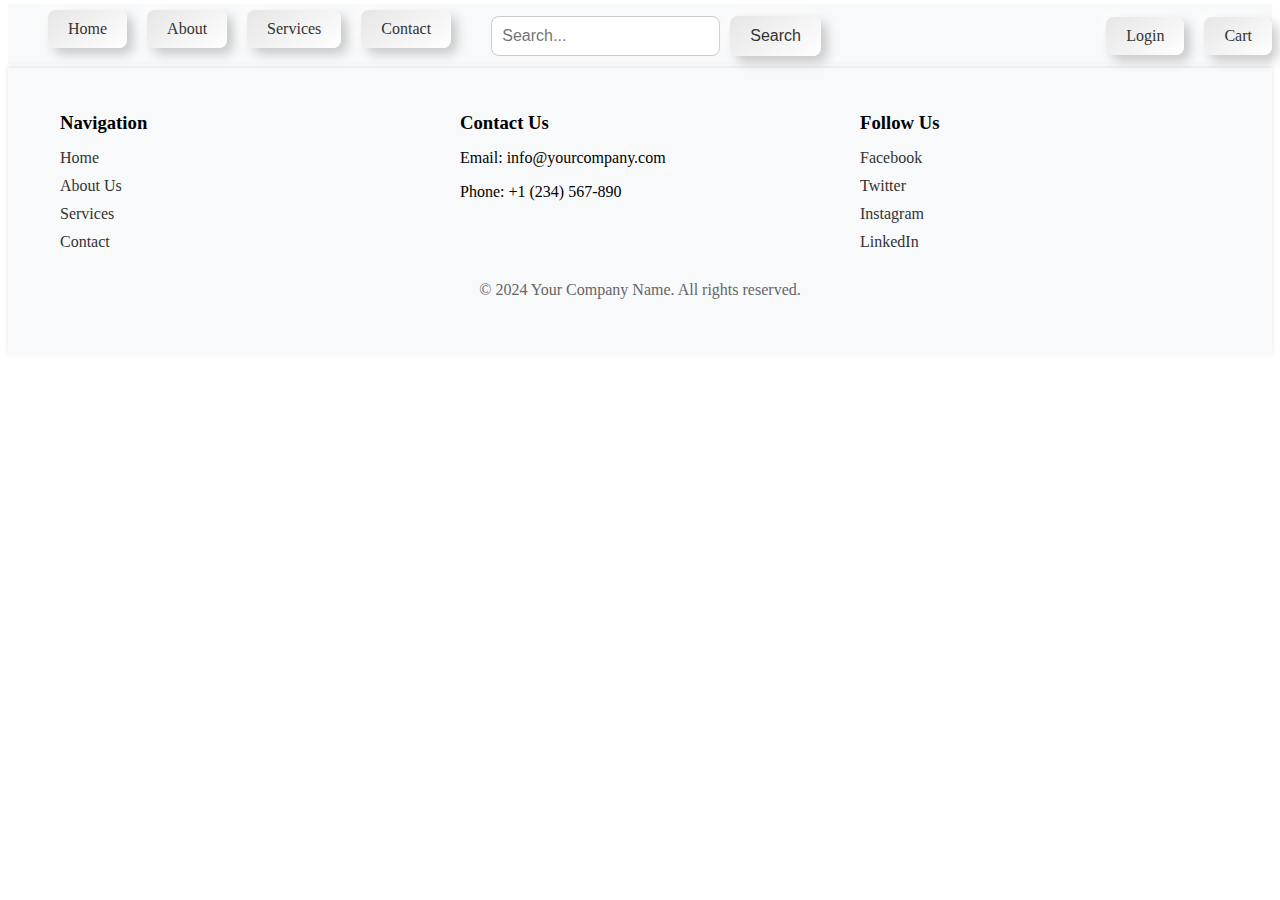
<file: HTML/index.html>
<!DOCTYPE html>
<html lang="en">
<head>
    <meta charset="UTF-8">
    <meta name="viewport" content="width=device-width, initial-scale=1.0">

    <!-- link css file -->
    <link rel="stylesheet" href="../CSS/style.css">
    <link rel="icon" href="https://www.canva.com/p/templates/EAFzjXx_i5w-blue-illustrative-e-commerce-online-shop-logo/#">
    <title></title>
</head>
<body>
<!-- nav -->

<nav class="navbar">
    <div class="nav-container">
        <ul class="nav-list">
            <li><a href="#" class="nav_btn">Home</a></li>
            <li><a href="#" class="nav_btn">About</a></li>
            <li><a href="#" class="nav_btn">Services</a></li>
            <li><a href="#" class="nav_btn">Contact</a></li>
        </ul>
        <div class="search-container">
            <input type="text" class="search-bar" placeholder="Search...">
            <button class="nav_btn">Search</button>
        </div>
        <div class="action-buttons">
            <a href="Login.html" class="nav_btn" target="_blank">Login</a>
            <a href="cart.html" class="nav_btn" target="_blank">Cart</a>
        </div>
    </div>
</nav>


<!-- main -->
 <div id="main_cnt">
    
 </div>



 <!-- footer -->

 <footer class="footer">
    <div class="footer-container">
        <div class="footer-section">
            <h3>Navigation</h3>
            <ul class="footer-list">
                <li><a href="#" class="footer_li">Home</a></li>
                <li><a href="#" class="footer_li">About Us</a></li>
                <li><a href="#" class="footer_li">Services</a></li>
                <li><a href="#" class="footer_li">Contact</a></li>
            </ul>
        </div>
        <div class="footer-section">
            <h3>Contact Us</h3>
            <p>Email: info@yourcompany.com</p>
            <p>Phone: +1 (234) 567-890</p>
        </div>
        <div class="footer-section">
            <h3>Follow Us</h3>
            <ul class="social-list">
                <li><a href="#" class="footer_li">Facebook</a></li>
                <li><a href="#" class="footer_li">Twitter</a></li>
                <li><a href="#" class="footer_li">Instagram</a></li>
                <li><a href="#" class="footer_li">LinkedIn</a></li>
            </ul>
        </div>
    </div>
    <div class="footer-bottom">
        <p>&copy; 2024 Your Company Name. All rights reserved.</p>
    </div>
</footer>



<!-- LINK SCRIPT FILE -->
<script src="../JS/json.js"></script>
</body>
</html>
</file>
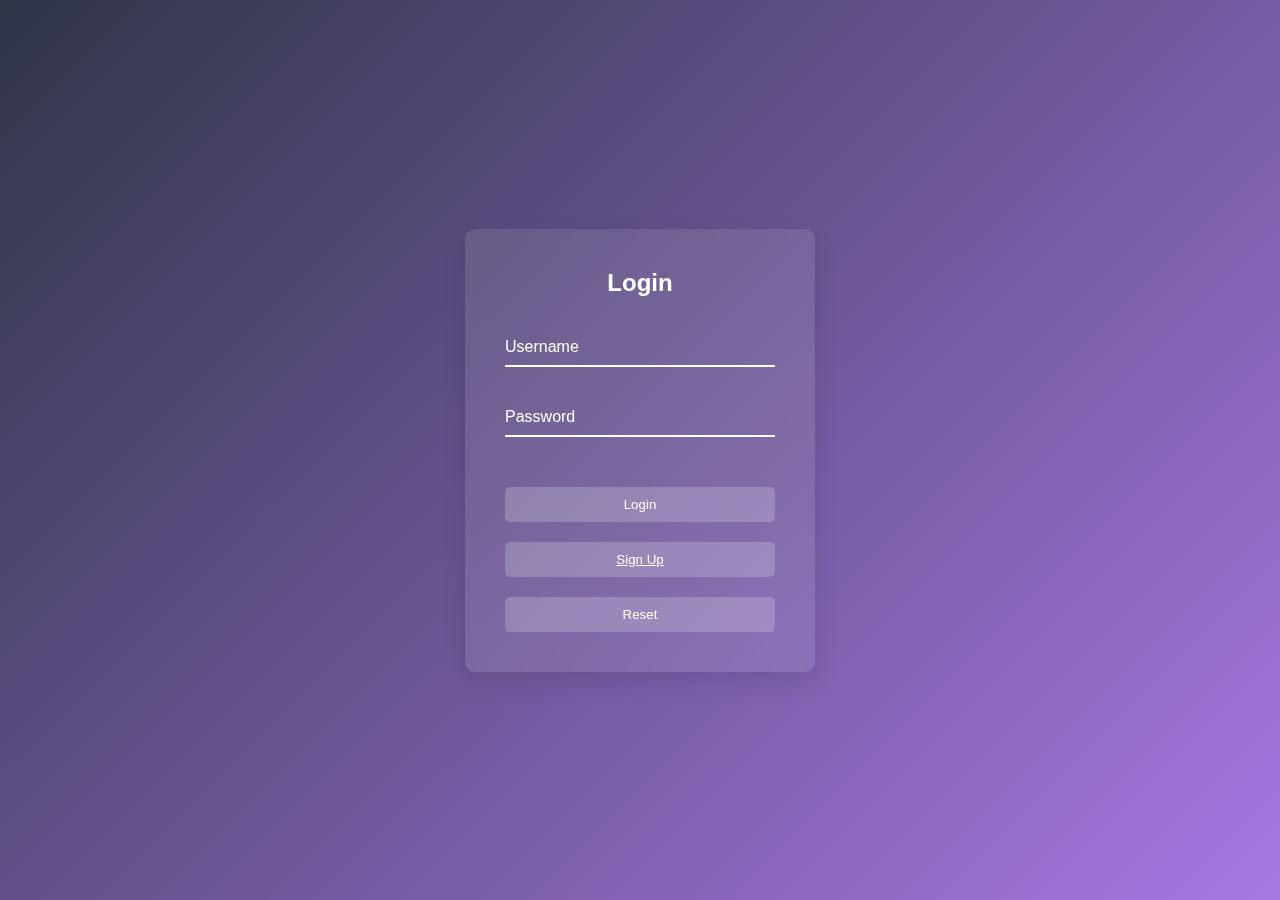
<file: HTML/Login.html>
<!DOCTYPE html>
<html lang="en">
<head>
    <meta charset="UTF-8">
    <meta name="viewport" content="width=device-width, initial-scale=1.0">
    <title>3D Login Page</title>
    <link rel="stylesheet" href="../CSS/login.css">
</head>
<body>
    <div class="container">
        <div class="login-box">
            <h2>Login</h2>
            <form>
                <div class="input-box">
                    <input type="text" id="username" name="un"  required>
                    <label for="username">Username</label>
                </div>
                <div class="input-box">
                    <input type="password" id="password" name="pwd" required>
                    <label for="password">Password</label>
                </div>
                <button  class="login-btn" >Login</button>
                <button  class="signup-btn" ><a id="signup-btn" target="_blank" href="../HTML/Signup.html">Sign Up</a></button>
                <button type="reset" class="signup-btn" >Reset</button>
            </form>
        </div>
    </div>
    <script src="..//JS/login.js"></script>
</body>
</html>
</file>
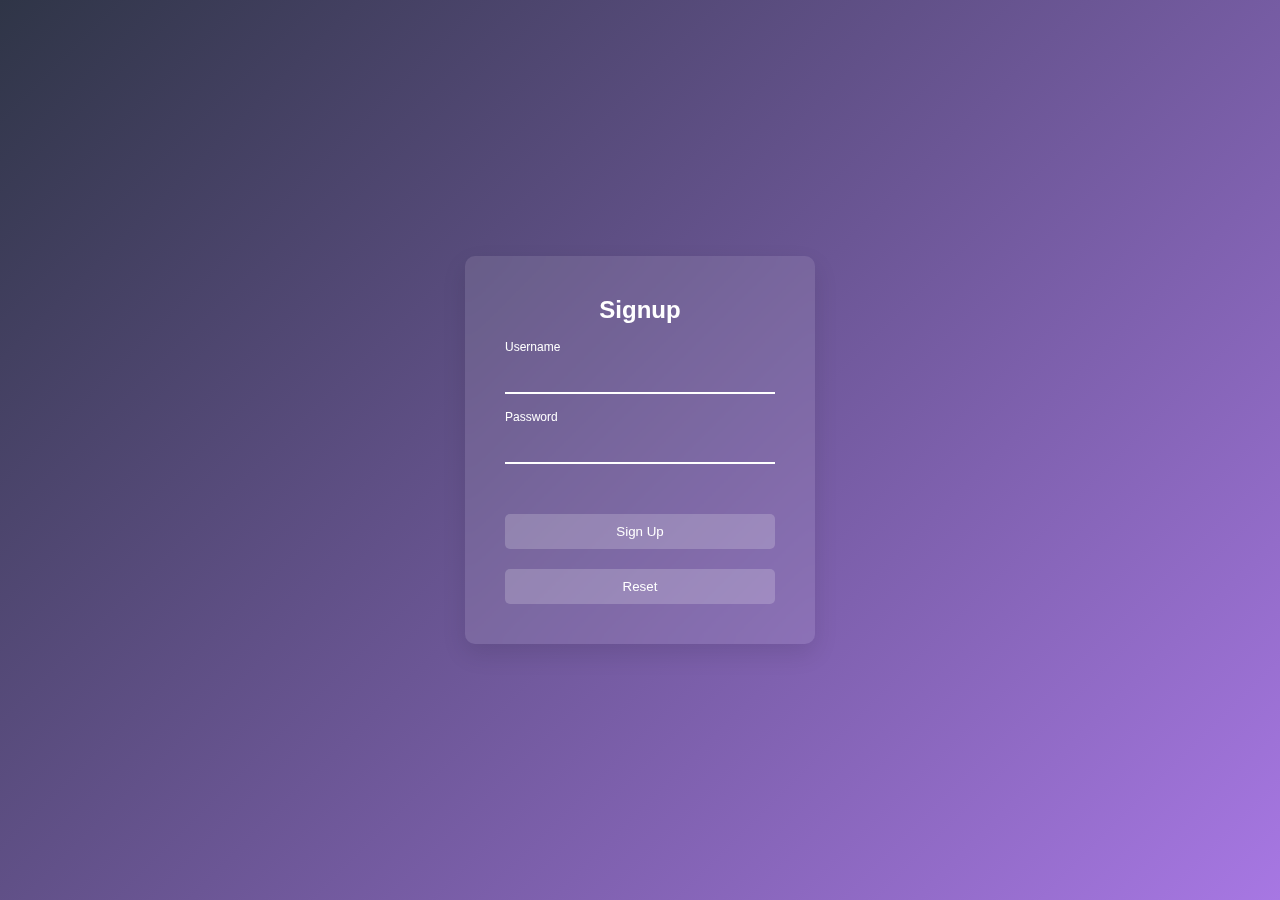
<file: HTML/Signup.html>
<!DOCTYPE html>
<html lang="en">
<head>
    <meta charset="UTF-8">
    <meta name="viewport" content="width=device-width, initial-scale=1.0">
    <title>3D Signup Page</title>
    <link rel="stylesheet" href="../CSS/singup.css">
</head>
<body>
    <div class="container">
        <div class="login-box">
            <h2>Signup</h2>
            <form id="signupForm">
                <div class="input-box">
                    <input type="text" id="username" name="un" >
                    <label for="username">Username</label>
                    <p id="errorUnMsg"></p>

                </div>
                <div class="input-box">
                    <input type="password" id="password" name="pwd" >
                    <label for="password">Password</label>
                    <p id="errorpwdMsg"></p>
                </div>
                <button  class="signup-btn">Sign Up</button>
                <button type="reset" class="signup-btn" >Reset</button>
            </form>
        </div>
    </div>
    <script src="..//JS/signup.js"></script>
</body>
</html>
</file>
<file: CSS/style.css>
*{
/* margin: 0; */
margin-top: 2px;
}

#nav_logo{
    height: 40px;
    width: 40px;
    border-radius: 50%;
    margin-right: 10px;
}


#main_cnt{
    border-radius: 25px;
    width: 100%;
    display: flex;
    flex-wrap: wrap;
    justify-content: space-evenly;
     /* Smooth transition for hover effect */
    
}


.cnt{
    height: 350px;
    width: 30%;
    flex-wrap: wrap;
    justify-content: center;
    flex-direction: column;
    margin-top: 30px;
    margin-bottom: 10px;
    background-color: white;
    background-color: #ffffff; /* Box color */
    border: 1px solid #ccc; /* Optional border */
    border-radius: 10px; /* Optional rounded corners */
    box-shadow: 
        0px 4px 10px rgba(0, 0, 0, 0.2),  /* Slight shadow */
        0px 8px 20px rgba(0, 0, 0, 0.1);  /* Deeper shadow for 3D effect */
    transition: transform 0.3s; /* Smooth transition for hover effect */
}

.cnt:hover {
    transform: translateY(-5px); /* Lift effect on hover */
}

.img_cnt{
    height: 250px;
    width: 100%;
    display: flex;
    flex-direction: column;
    align-items: center;
}

.img{
    height: 180px;
    width: 200px;
}
.btn_cnt{
    display: flex;
    justify-content: center;
    gap: 50px;
}

.bnb{
    display: inline-block;
    padding: 15px 30px;
    background: linear-gradient(145deg, #e6e6e6, #ffffff);
    border: none;
    border-radius: 8px;
    box-shadow: 
        6px 6px 12px rgba(0, 0, 0, 0.2),  /* Dark shadow */
        -6px -6px 12px rgba(255, 255, 255, 0.5); /* Light shadow */
    font-size: 16px;
    color: #333;
    cursor: pointer;
    transition: all 0.3s ease;
}

.bnb:hover{
    background: linear-gradient(145deg, #ffffff, #e6e6e6);
    transform: translateY(-3px); /* Lift effect on hover */
    box-shadow: 
        4px 4px 8px rgba(0, 0, 0, 0.2), 
        -4px -4px 8px rgba(255, 255, 255, 0.5);
}

.bnb:active {
    transform: translateY(1px); /* Pressed effect */
    box-shadow: 
        2px 2px 6px rgba(0, 0, 0, 0.2), 
        -2px -2px 6px rgba(255, 255, 255, 0.5); /* Adjusted shadow when pressed */
}

#login_btn:hover{
background-color: rgb(199, 199, 219);
color: white;
}

/* NAV STYLE */

.navbar {
    background-color: #f8f9fa; /* Light background for the navbar */
    /* padding: 10px 20px; Padding around the navbar */
}

.nav-container {
    display: flex; /* Use flexbox for layout */
    justify-content: space-between; /* Space between items */
    align-items: center; /* Center items vertically */
}

.nav-list {
    list-style: none; /* Remove default list styles */
    display: flex; /* Use flexbox for horizontal layout */
    gap: 20px; /* Space between items */
}

.search-container {
    display: flex; /* Flexbox for search bar and button */
    gap: 10px; /* Space between search input and button */
    padding-right: 245px;
}

.search-bar {
    padding: 10px; /* Padding for the search bar */
    border: 1px solid #ccc; /* Border for the search bar */
    border-radius: 8px; /* Rounded corners */
    font-size: 16px; /* Font size */
}

.action-buttons {
    display: flex; /* Flexbox for action buttons */
    gap: 20px; /* Space between buttons */
}

.nav_btn {
    display: inline-block;
    padding: 10px 20px;
    background: linear-gradient(145deg, #e6e6e6, #ffffff);
    border: none; /* Not necessary for anchor, but kept for consistency */
    border-radius: 8px;
    box-shadow: 
        6px 6px 12px rgba(0, 0, 0, 0.2),  /* Dark shadow */
        -6px -6px 12px rgba(255, 255, 255, 0.5); /* Light shadow */
    font-size: 16px;
    color: #333;
    text-decoration: none; /* Remove underline */
    cursor: pointer;
    transition: all 0.3s ease;
}

.nav_btn:hover {
    background: linear-gradient(145deg, #ffffff, #e6e6e6);
    transform: translateY(-3px); /* Lift effect on hover */
    box-shadow: 
        4px 4px 8px rgba(0, 0, 0, 0.2), 
        -4px -4px 8px rgba(255, 255, 255, 0.5);
}

.nav_btn:active {
    transform: translateY(1px); /* Pressed effect */
    box-shadow: 
        2px 2px 6px rgba(0, 0, 0, 0.2), 
        -2px -2px 6px rgba(255, 255, 255, 0.5); /* Adjusted shadow when pressed */
}

.footer {
    background-color: #f8f9fa; /* Light background for footer */
    padding: 40px 0; /* Padding around the footer */
    box-shadow: 0 -2px 5px rgba(0, 0, 0, 0.1); /* Light shadow on top */
}

.footer-container {
    max-width: 1200px; /* Max width for the container */
    margin: 0 auto; /* Center container */
    padding: 0 20px; /* Padding on sides */
    display: flex; /* Flexbox for layout */
    justify-content: space-between; /* Space between sections */
}

.footer-section {
    flex: 1; /* Equal width for sections */
    padding: 0 20px; /* Padding for each section */
}

.footer-section h3 {
    margin-bottom: 15px; /* Space below section titles */
}

.footer-list,
.social-list {
    list-style: none; /* Remove default list styles */
    padding: 0; /* Remove padding */
    margin: 0; /* Remove margin */
}

.footer-list li,
.social-list li {
    margin-bottom: 10px; /* Space between items */
}

.footer_li {
    text-decoration: none; /* Remove underline */
    color: #333; /* Link color */
    transition: color 0.3s; /* Transition for hover effect */
}

.footer_li:hover {
    color: #007BFF; /* Change color on hover */
}

.footer-bottom {
    text-align: center; /* Center text */
    margin-top: 20px; /* Space above copyright */
    color: #666; /* Subtle color for text */
}
</file>
<file: CSS/login.css>
* {
    margin: 0;
    padding: 0;
    box-sizing: border-box;
    font-family: 'Arial', sans-serif;
}

body {
    height: 100vh;
    display: flex;
    justify-content: center;
    align-items: center;
    background: linear-gradient(135deg, #2f3547, #a777e3);
}

.container {
    perspective: 1000px;
}

.login-box {
    width: 350px;
    padding: 40px;
    background: rgba(255, 255, 255, 0.1);
    backdrop-filter: blur(10px);
    border-radius: 10px;
    box-shadow: 0 10px 25px rgba(0, 0, 0, 0.1);
    transition: transform 0.6s;
    transform-style: preserve-3d;
}

.login-box h2 {
    color: white;
    text-align: center;
    margin-bottom: 30px;
}

.input-box {
    position: relative;
    margin-bottom: 30px;
}

.input-box input {
    width: 100%;
    padding: 10px;
    background: transparent;
    border: none;
    border-bottom: 2px solid white;
    outline: none;
    color: white;
    font-size: 16px;
    transition: 0.2s;
}

.input-box label {
    position: absolute;
    top: 50%;
    left: 0;
    color: white;
    transform: translateY(-50%);
    font-size: 16px;
    transition: 0.3s;
    pointer-events: none;
}

.input-box input:focus ~ label,
.input-box input:valid ~ label {
    top: 0;
    transform: translateY(-100%);
    font-size: 12px;
}

.login-btn,
.signup-btn {
    width: 100%;
    padding: 10px;
    margin-top: 20px;
    background: rgba(255, 255, 255, 0.2);
    color: white;
    border: none;
    border-radius: 5px;
    cursor: pointer;
    transition: background 0.3s;
}

.login-btn:hover,
.signup-btn:hover {
    background: rgba(255, 255, 255, 0.4);
}

.login-box.flipped {
    transform: rotateY(180deg);
}
#signup-btn{
    color: white;
}
</file>
<file: CSS/singup.css>
* {
    margin: 0;
    padding: 0;
    box-sizing: border-box;
    font-family: 'Arial', sans-serif;
}

body {
    height: 100vh;
    display: flex;
    justify-content: center;
    align-items: center;
    background: linear-gradient(135deg, #2f3547, #a777e3);
}

.container {
    perspective: 1000px;
}

.login-box {
    width: 350px;
    padding: 40px;
    background: rgba(255, 255, 255, 0.1);
    backdrop-filter: blur(10px);
    border-radius: 10px;
    box-shadow: 0 10px 25px rgba(0, 0, 0, 0.1);
    transition: transform 0.6s;
    transform-style: preserve-3d;
}

.login-box h2 {
    color: white;
    text-align: center;
    margin-bottom: 30px;
}

.input-box {
    position: relative;
    margin-bottom: 30px;
}

.input-box input {
    width: 100%;
    padding: 10px;
    background: transparent;
    border: none;
    border-bottom: 2px solid white;
    outline: none;
    color: white;
    font-size: 16px;
    transition: 0.2s;
}

.input-box label {
    position: absolute;
    top: 50%;
    left: 0;
    color: white;
    transform: translateY(-50%);
    font-size: 16px;
    transition: 0.3s;
    pointer-events: none;
}

.input-box input:focus ~ label,
.input-box input:valid ~ label {
    top: 0;
    transform: translateY(-100%);
    font-size: 12px;
}

.login-btn,
.signup-btn {
    width: 100%;
    padding: 10px;
    margin-top: 20px;
    background: rgba(255, 255, 255, 0.2);
    color: white;
    border: none;
    border-radius: 5px;
    cursor: pointer;
    transition: background 0.3s;
}

.login-btn:hover,
.signup-btn:hover {
    background: rgba(255, 255, 255, 0.4);
}

.login-box.flipped {
    transform: rotateY(180deg);
}
</file>
